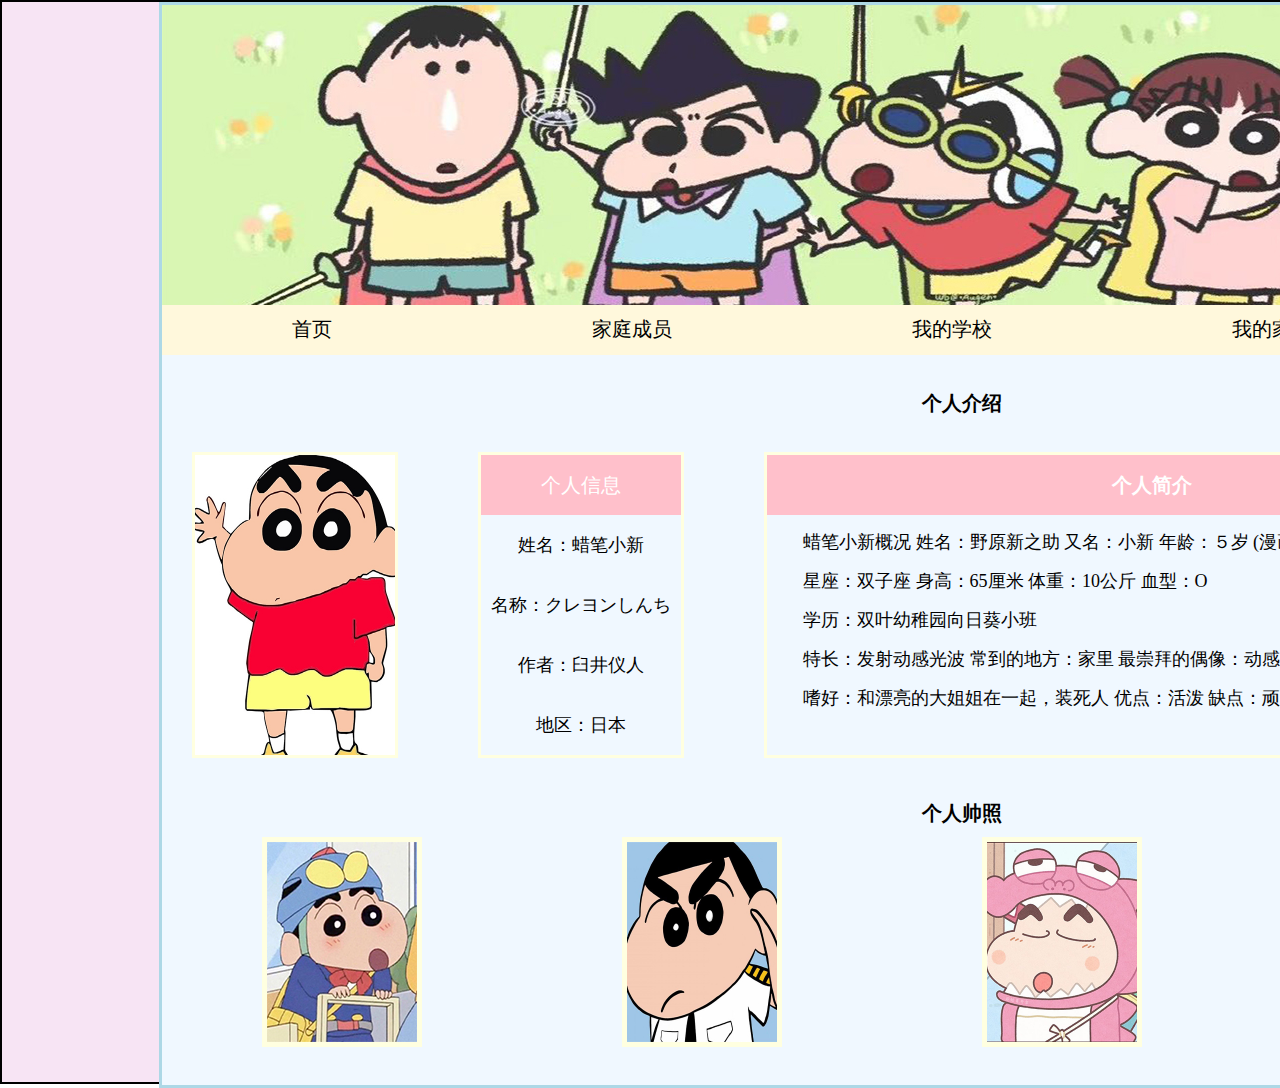
<file: index.html>
<!DOCTYPE html>
<html>

	<head>
		<meta charset="utf-8" />
		<title>蜡笔小新</title>
		<link rel="icon" type="image/png" href="img/logo.png" />
		<link rel="stylesheet" href="css/222.css" />
	</head>
	<style>
		.four1 {
			-o-transition: all 0.3s ease;
			transition: all 0.3s ease;
		}
		
		.four1:hover {
			border: 10px solid #fff;
			border-radius: 50%;
			transition: 1s;
		}
		
	</style>

	<body>
		<div class="grandfather">
			<div class="father">
				<div class="one">
					<img src="img/hz2.jpg" title="小新合照" style="width: 1600px;height: 300px;" />
				</div>
				<div class="two">
					<ul>
						<li>
							<a href="index.html">首页</a>
						</li>
						
						<li>
							<a href="family.html">家庭成员</a>
						</li>
						<li>
							<a href="school.html">我的学校</a>
						</li>
						<li>
							<a href="hometown.html">我的家乡</a>
						</li>
					</ul>
				</div>
				<div class="three">
					<h1>个人介绍</h1>
					<div class="three1">
						<img src="img/zt.jpg" alt="小新主图" style="width: 200px;height: 300px;">
					</div>
					<div class="three2">
						<ul>
							<li>个人信息</li>
							<li>姓名：蜡笔小新</li>
							<li>名称：クレヨンしんち</li>
							<li>作者：臼井仪人</li>
							<li>地区：日本</li>
						</ul>
					</div>
					<div class="three3">
						<h1>个人简介</h1>
						<p>蜡笔小新概况 姓名：野原新之助 又名：小新 年龄：５岁 (漫画中还未满5岁）</p>
						<p>星座：双子座 身高：65厘米 体重：10公斤 血型：O </p>
						<p>学历：双叶幼稚园向日葵小班</p>
						<p>特长：发射动感光波 常到的地方：家里 最崇拜的偶像：动感超人、康达姆机器人 </p>

						<p>嗜好：和漂亮的大姐姐在一起，装死人 优点：活泼 缺点：顽皮、有一点儿早熟？</p>
					</div>
				</div>
				<div class="four">
					<h1>个人帅照</h1>
					<div class="four1">
						<!--<img src="img/帅照1.jpg " style="width: 150; height: 200px; float: left;">-->
					</div>
					<div class="four2">
						<img src="img/sz2.jpg " style="width: 150; height: 200px;float: left;">
					</div>
					<div class="four3">
						<img src="img/sz3.jpg " style="width: 150; height: 200px;float: left;">
					</div>
					<div class="four4">
						<img src="img/sz4.jpg " style="width: 150; height: 200px;float: left;">
					</div>
				</div>

			</div>
		</div>

	</body>

</html>
</file>
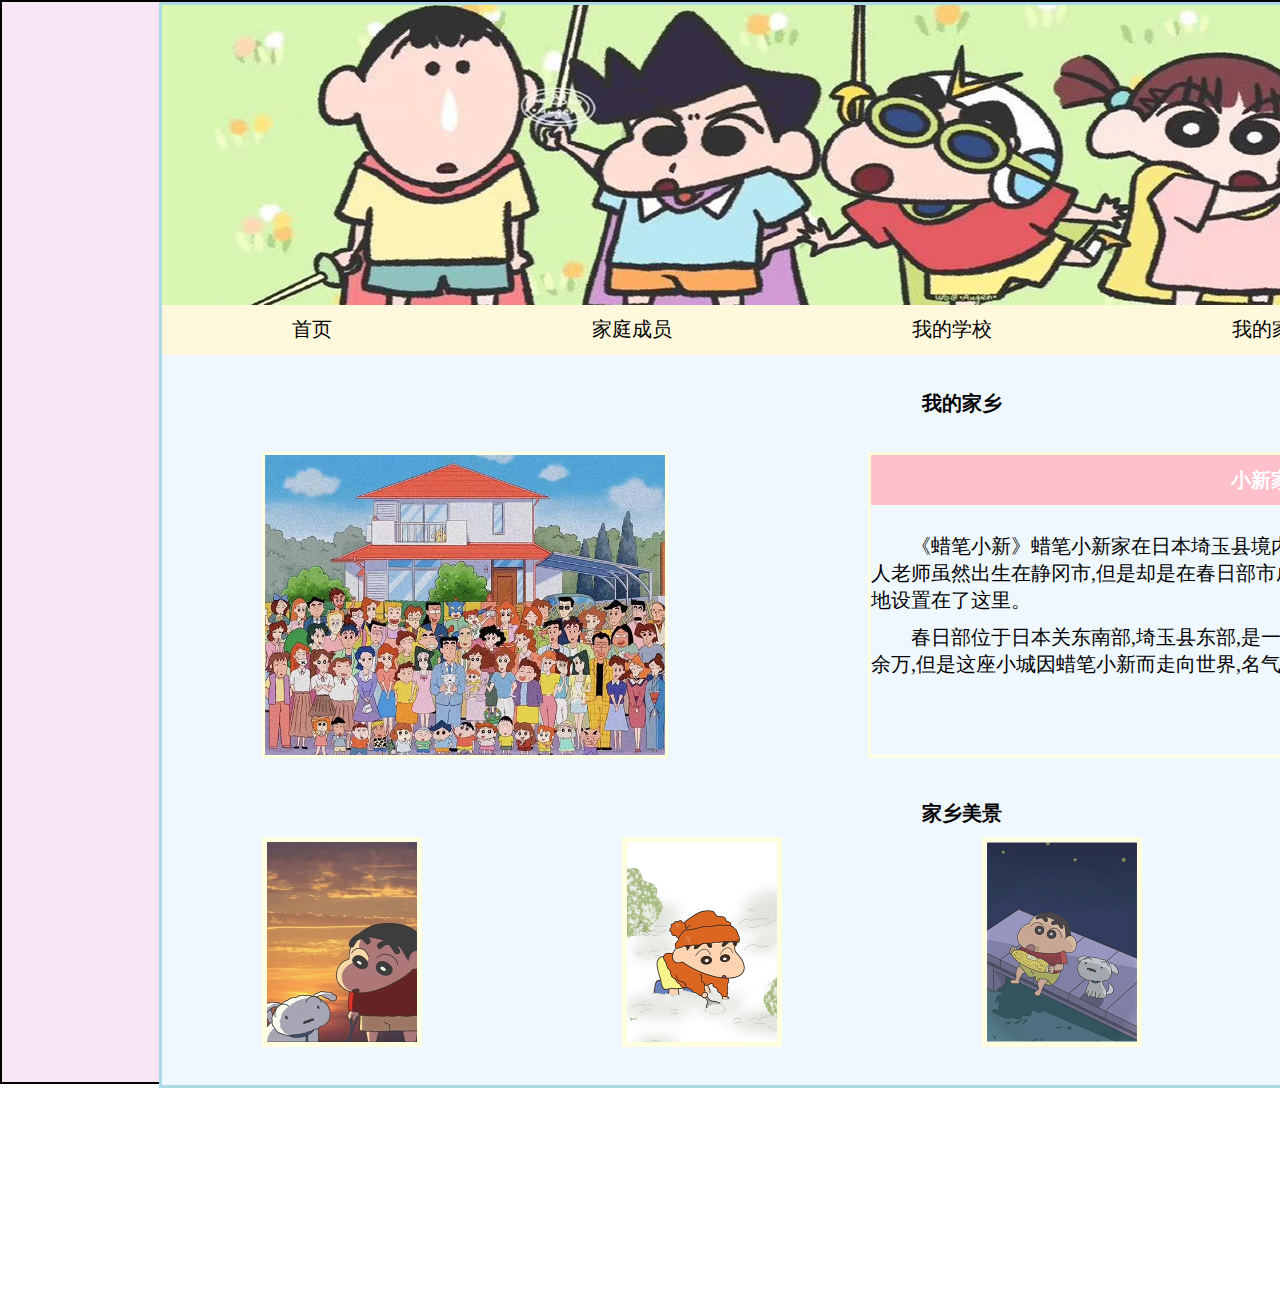
<file: hometown.html>
<!DOCTYPE html>
<html>

	<head>
		<meta charset="UTF-8">
		<title>蜡笔小新</title>
		<link rel="icon" type="image/png" href="img/logo.png" />
		<link rel="stylesheet" href="css/555.css" />
	</head>
	<style>
		.four1 {
			-o-transition: all 0.3s ease;
			transition: all 0.3s ease;
		}
		
		.four1:hover {
			-o-transform: rotate(-10deg);
			transform: rotate(-10deg);
		}
		
		.four4 {
			-o-transition: all 0.3s ease;
			transition: all 0.3s ease;
		}
		
		.four4:hover {
			-o-transform: rotate(10deg);
			transform: rotate(10deg);
		}
	</style>

	<body>
		<div class="grandfather">
			<div class="father">
				<div class="one">
					<img src="img/hz2.jpg" title="小新合照" style="width: 1600px;height: 300px;" />
				</div>
				<div class="two">
					<ul>
						<li>
							<a href="index.html">首页</a>
						</li>
						
						<li>
							<a href="family.html">家庭成员</a>
						</li>
						<li>
							<a href="school.html">我的学校</a>
						</li>
						<li>
							<a href="hometown.html">我的家乡</a>
						</li>
					</ul>
				</div>
				<div class="three">
					<h1>我的家乡</h1>
					<div class="three1">
						<img src="img/jiaxiang.jpg" style="width: 400px;height: 300px; " />
					</div>
					<div class="three2">
						<h1>小新家乡</h1>
						<br />
						<p>《蜡笔小新》蜡笔小新家在日本埼玉县境内的春我部。《蜡笔小新》 的原作者臼井仪人老师虽然出生在静冈市,但是却是在春日部市成长起来的,所以也将自己笔下的作品的发 生地设置在了这里。  </P>
							
						<p>春日部位于日本关东南部,埼玉县东部,是一座很小的城市,面积只有 65平方公里,人口20余万,但是这座小城因蜡笔小新而走向世界,名气甚至不亚于东京!</p>

					</div>
				</div>
				<div class="four">
					<h1>家乡美景</h1>
					<div class="four1"><img src="img/home1.jpg" style="width: 150; height: 200px; float: left;"></div>
					<div class="four2"><img src="img/home2.jpg" style="width: 150; height: 200px; float: left;"></div>
					<div class="four3"><img src="img/home3.jpg" style="width: 150; height: 200px; float: left;"></div>
					<div class="four4"><img src="img/home4.jpg" style="width: 150; height: 200px; float: left;"></div>
				</div>
				<!--<div class="five">
				<br />
				<p>蜡笔小新</p>
			</div>-->

			</div>

	</body>

</html>
</file>
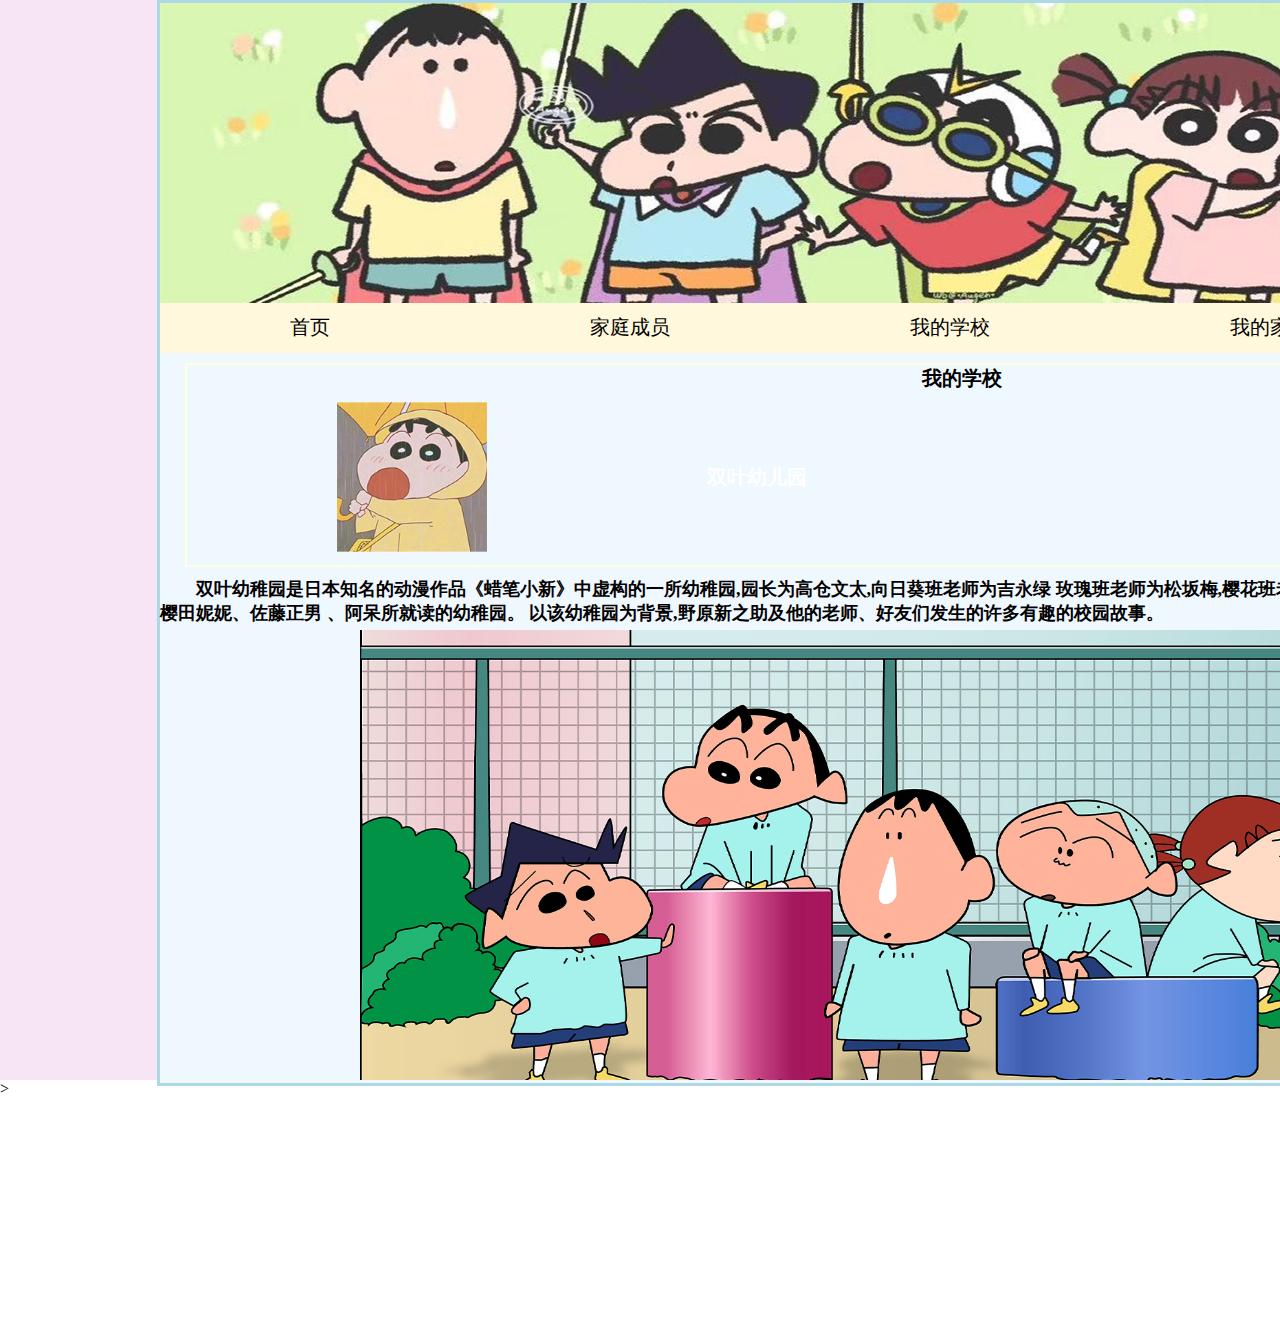
<file: school.html>
<!DOCTYPE html>
<html>

	<head>
		<meta charset="UTF-8">
		<title>蜡笔小新</title>
		<link rel="icon" type="image/png" href="img/logo.png" />
		<link rel="stylesheet" href="css/444.css" />
	</head>

	<body>
		<div class="grandfather">
			<div class="father">
				<div class="one">
					<img src="img/hz2.jpg" title="小新合照" style="width: 1600px;height: 300px;" />
				</div>
				<div class="two">
					<ul>
						<li>
							<a href="index.html">首页</a>
						</li>
						
						<li>
							<a href="family.html">家庭成员</a>
						</li>
						<li>
							<a href="school.html">我的学校</a>
						</li>
						<li>
							<a href="hometown.html">我的家乡</a>
						</li>
					</ul>
				</div>
				<div class="three">
					<h1>我的学校</h1>
					<div class="three1">
						<div class="three2">
							<img src="img/school1.jpg" style="width: 150px;height: 150px;float: left;">
							<h1>双叶幼儿园</h1>
						</div>
						<div class="three3">
							<p>院训：好好学习 天天向上</p>
							<p>教风：好好学习 天天向上</p>
							<p>学风：好好学习 天天向上</p>
						</div>
					</div>
				</div>
				<div class="four">
					<h2>双叶幼稚园是日本知名的动漫作品《蜡笔小新》中虚构的一所幼稚园,园长为高仓文太,向日葵班老师为吉永绿 
				玫瑰班老师为松坂梅,樱花班老师为上尾真澄,是该作品主人公野原新之助及其好友间彻、樱田妮妮、佐藤正男 、阿呆所就读的幼稚园。
				以该幼稚园为背景,野原新之助及他的老师、好友们发生的许多有趣的校园故事。</h2>
					<div class="four1"><a href="https://baike.baidu.com/item/%E5%8F%8C%E5%8F%B6%E5%B9%BC%E7%A8%9A%E5%9B%AD/448382"><img src="img/school2.jpg" style="width: 1100px; height: 450px;"></a> </div>
					</div>
					<!--<div class="five">
					<br />
					<p>蜡笔小新</p>
				</div>-->
				</div>
			</div>

	</body>

</html>>
</file>
<file: css/222.css>
* {
	margin: 0;
	padding: 0;
}

body {}

.grandfather {
	background-color: #f7e4f4;
	margin: 0 auto;
	width: 1920px;
	height: 1080px;
	border: solid black 2px;
}

.father {
	background-color: aliceblue;
	margin: 0 auto;
	width: 1600px;
	height: 1080px;
	border: solid lightblue;
}

.one {
	width: 1600px;
	height: 300px;
	/*background-image: url(../img/合照2.jpg);*/
	background-repeat: no-repeat;
}

.two {
	width: 1600px;
	height: 50px;
	background-color: cornsilk;
}

ul {
	list-style: none;
}

.two li {
	float: left;
	width: 320px;
	height: 50px;
}

a:link {
	display: block;
	width: 300px;
	height: 48px;
	color: black;
	font-size: 20px;
	text-decoration: none;
	text-align: center;
	line-height: 48px;
}

a:hover {
	color: pink;
}

.three {
	margin-top: 35px;
	width: 1600px;
	height: 400px;
}

.three h1 {
	font-size: 20px;
	text-align: center;
}

.three1 {
	margin-top: 35px;
	width: 200px;
	height: 300px;
	float: left;
	margin-left: 30px;
	border: solid lightyellow;
}

.three2 {
	margin-top: 35px;
	width: 200px;
	height: 300px;
	border: solid lightyellow;
	float: left;
	margin-left: 80px;
}

.three2 li:first-child {
	color: white;
	width: 200px;
	height: 60px;
	background-color: pink;
	font-size: 20px;
	text-align: center;
	line-height: 60px;
}

.three2 li {
	width: 200px;
	height: 60px;
	font-size: 18px;
	text-align: center;
	line-height: 60px;
}

.three3 {
	margin-top: 35px;
	width: 770px;
	height: 300px;
	border: solid lightyellow;
	float: left;
	margin-left: 80px;
}

.three3 p {
	text-indent: 2em;
	text-align: left;
	padding-top: 15px;
	font-size: 18px;
}

.three3 h1 {
	color: white;
	width: 770px;
	height: 60px;
	background-color: pink;
	font-size: 20px;
	text-align: center;
	line-height: 60px;
}

.four {
	margin-top: 10px;
	width: 1600px;
	height: 250px;
}

.four h1 {
	font-size: 20px;
	text-align: center;
}

.four1 {
	margin-top: 10px;
	width: 150px;
	height: 200px;
	background-image: url(../img/sz1.jpg);
	float: left;
	margin-left: 100px;
	margin-right: 100px;
	border: solid lightyellow 5px
}

.four2 {
	margin-top: 10px;
	width: 150px;
	height: 200px;
	float: left;
	margin-left: 100px;
	margin-right: 100px;
	border: solid lightyellow 5px
}

.four3 {
	margin-top: 10px;
	width: 150px;
	height: 200px;
	float: left;
	margin-left: 100px;
	margin-right: 100px;
	border: solid lightyellow 5px
}

.four4 {
	margin-top: 10px;
	width: 150px;
	height: 200px;
	/*background-image: url(img/帅照4.jpg);*/
	float: left;
	margin-left: 100px;
	margin-right: 100px;
	border: solid lightyellow 5px
}
</file>
<file: css/555.css>
* {
				margin: 0;
				padding: 0;
			}
			
			body {
				/*background-image: url(img/底色.jpg);*/
			}
			
			.grandfather {
				background-color: #f7e4f4;
				margin: 0 auto;
				width: 1920px;
				height: 1080px;
				border: solid black 2px;
			}
			
			.father {
				background-color: aliceblue;
				margin: 0 auto;
				width: 1600px;
				height: 1080px;
				border: solid lightblue;
			}
			
			.one {
				width: 1600px;
				height: 300px;
				background-image: url(../img/hz2.jpg);
				background-repeat: no-repeat;
			}
			
			.two {
				width: 1600px;
				height: 50px;
				background-color: cornsilk;
			}
			
			ul {
				list-style: none;
			}
			
			.two li {
				float: left;
				width: 320px;
				height: 50px;
			}
			
			a:link {
				display: block;
				width: 300px;
				height: 48px;
				color: black;
				font-size: 20px;
				text-decoration: none;
				text-align: center;
				line-height: 48px;
			}
			
			a:hover {
				color: pink;
			}
			
			.three {
				
				margin-top: 35px;
				width: 1600px;
				height: 380px;
			}
			
			.three h1 {
				font-size: 20px;
				text-align: center;
			}
			
			.three1 {
				margin-top: 35px;
				width: 400px;
				height: 300px;
				/*background-image:url(img/家乡图片.jpg) ;*/
				float: left;
				margin-left: 100px;
				border: solid lightyellow;
			}
			
			.three2 {
				float: left;
				margin-top: 35px;
				width: 800px;
				height: 300px;
				border: solid lightyellow;
				margin-left: 200px;
			}
			
			.three2 h1 {
				color: white;
				width: 800px;
				height: 50px;
				background-color: pink;
				font-size: 20px;
				text-align: center;
				line-height: 50px;
			}
			
			.three2 p {
				text-indent: 2em;
				text-align: left;
				padding-top: 10px;
				font-size: 20px;
			}
			
			.four {
				margin-top: 30px;
				width: 1600px;
				height: 500px;
			}
			
			.four h1 {
				font-size: 20px;
				text-align: center;
			}
			
			.four1 {
				margin-top: 10px;
				width: 150px;
				height: 200px;
				/*background-image: url(img/帅照1.jpg);*/
				float: left;
				margin-left: 100px;
				margin-right: 100px;
				border: solid lightyellow 5px
			}
			
			.four2 {
				margin-top: 10px;
				width: 150px;
				height: 200px;
				/*background-image: url(img/帅照2.jpg);*/
				float: left;
				margin-left: 100px;
				margin-right: 100px;
				border: solid lightyellow 5px
			}
			
			.four3 {
				margin-top: 10px;
				width: 150px;
				height: 200px;
				/*background-image: url(img/帅照3.jpg);*/
				float: left;
				margin-left: 100px;
				margin-right: 100px;
				border: solid lightyellow 5px
			}
			
			.four4 {
				margin-top: 10px;
				width: 150px;
				height: 200px;
				/*background-image: url(img/帅照4.jpg);*/
				float: left;
				margin-left: 100px;
				margin-right: 100px;
				border: solid lightyellow 5px
			}
			
			.five {
				margin-top: 10px;
				width: 1600px;
				height: 58px;
				background-color: aliceblue;
			}
			
			.five p {
				font-size: 20px;
				text-align: center;
				color: black;
			}
</file>
<file: css/444.css>
* {
				margin: 0;
				padding: 0;
			}
			
			body {
				/*background-image: url(img/底色.jpg);*/
			}
			
			.grandfather {
				background-color: #f7e4f4;
				margin: 0 auto;
				width: 1920px;
				height: 1080px;
				
			}
			
			.father {
				background-color: aliceblue;
				border: solid lightblue;
				margin: 0 auto;
				width: 1600px;
				height: 1080px;
				
			}
			
			.one {
				width: 1600px;
				height: 300px;
				background-image: url(../img/hz2.jpg);
				background-repeat: no-repeat;
			}
			
			.two {
				width: 1600px;
				height: 50px;
				background-color: cornsilk;
			}
			
			ul {
				list-style: none;
			}
			
			.two li {
				float: left;
				width: 320px;
				height: 50px;
			}
			
			a:link {
				display: block;
				width: 300px;
				height: 48px;
				color: black;
				font-size: 20px;
				text-decoration: none;
				text-align: center;
				line-height: 48px;
			}
			
			a:hover {
				color: pink;
			}
			
			.three {
				margin: 0px 25px 0px 25px;
				border: solid lightyellow 2px;
				margin-top: 10px;
				width: 1550px;
				height: 200px;
			}
			
			.three h1 {
				font-size: 20px;
				text-align: center;
			}
			
			.three1 {
				
				width: 1550px;
				height: 150px;
				background-color: aliceblue;
				margin-top: 10px;
			}
			
			.three2 {
				
				width: 600px;
				height: 150px;
				margin-left: 150px;
				/*				background-image: url(img/school1.jpg);*/
				background-repeat: no-repeat;
				float: left;
			}
			
			.three2 h1 {
				padding-left: 220px;
				font-size: 20px;
				color: white;
				text-align: center;
				line-height: 150px;
				float: left;
			}
			
			.three3 {
				width: 300px;
				height: 150px;
				
				margin-left:300px;
				float:left;
			}
			
			.three3 p {
				margin-top: 15px;
				text-align: center;
				font-size: 18px;
				color: gray;
				line-height: 30px;
			}
			
			.four {
				margin-top: 10px;
				
				width: 1600px;
				height: 500px;
			}
			
			.four h2 {
				font-size: 18px;
				text-indent: 2em;
			}
			
			.four1 {
				margin-left: 200px;
				/*background-image: url(img/school2.jpg);*/
				width: 1600px;
				height: 700px;
				margin-top: 5px;
			}
</file>
